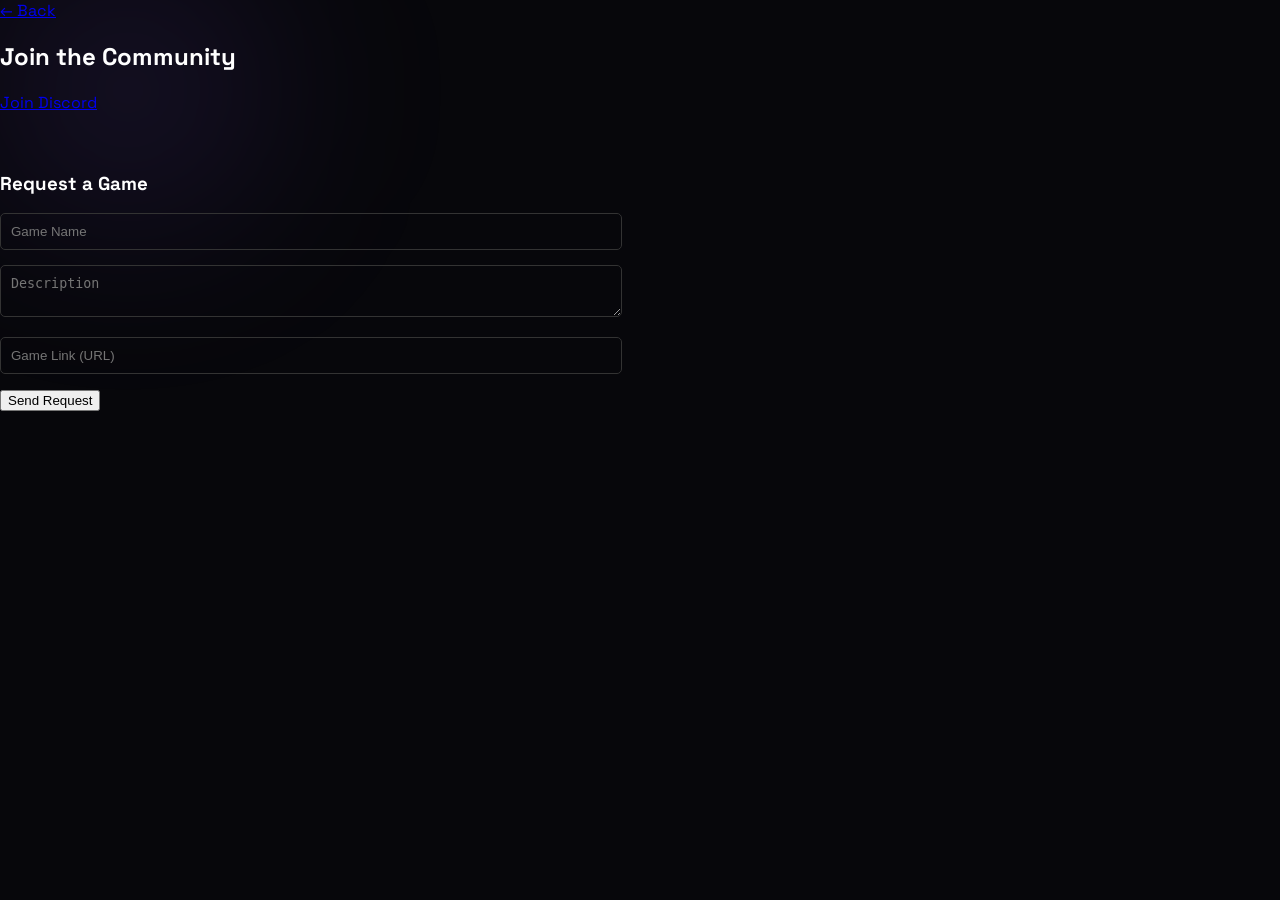
<file: community/index.html>
<!DOCTYPE html>
<html lang="en">
<head>
    <title>Community | Gaming.Online</title>
    <link rel="stylesheet" href="../style.css">
    <style>
        .form-group { margin-bottom: 15px; }
        input, textarea { width: 100%; padding: 10px; background: var(--bg-card); border: 1px solid #333; color: white; border-radius: 5px; }
    </style>
</head>
<body>
    <div class="container" style="max-width: 600px;">
        <a href="../">← Back</a>
        <h2>Join the Community</h2>
        <a href="https://discord.gg/d83JBdMsGq" class="btn" style="display:inline-block; margin-bottom: 40px;">Join Discord</a>

        <h3>Request a Game</h3>
        <div id="request-form">
            <div class="form-group"><input type="text" id="gName" placeholder="Game Name"></div>
            <div class="form-group"><textarea id="gDesc" placeholder="Description"></textarea></div>
            <div class="form-group"><input type="text" id="gLink" placeholder="Game Link (URL)"></div>
            <button class="btn" onclick="sendRequest()">Send Request</button>
        </div>
        <p id="msg"></p>
    </div>

    <script>
        async function sendRequest() {
            if (localStorage.getItem('hasRequested')) {
                document.getElementById('msg').innerText = "You have already submitted a request!";
                return;
            }

            const name = document.getElementById('gName').value;
            const desc = document.getElementById('gDesc').value;
            const link = document.getElementById('gLink').value;

            const webhook = "https://discord.com/api/webhooks/1481011364662214703/-ASSNHvq_DcYuVPX_BL3_RKuzBIo-MG7Ek8EvkE09ldKu1gQbsc-WU5fOMorgLkQsch8";
            
            const payload = {
                content: `**New Game Request!**\n**Name:** ${name}\n**Desc:** ${desc}\n**Link:** ${link}`
            };

            await fetch(webhook, {
                method: 'POST',
                headers: { 'Content-Type': 'application/json' },
                body: JSON.stringify(payload)
            });

            localStorage.setItem('hasRequested', 'true');
            alert("Request sent!");
        }
    </script>
    <script src="../main.js"></script>
</body>
</html>
</file>
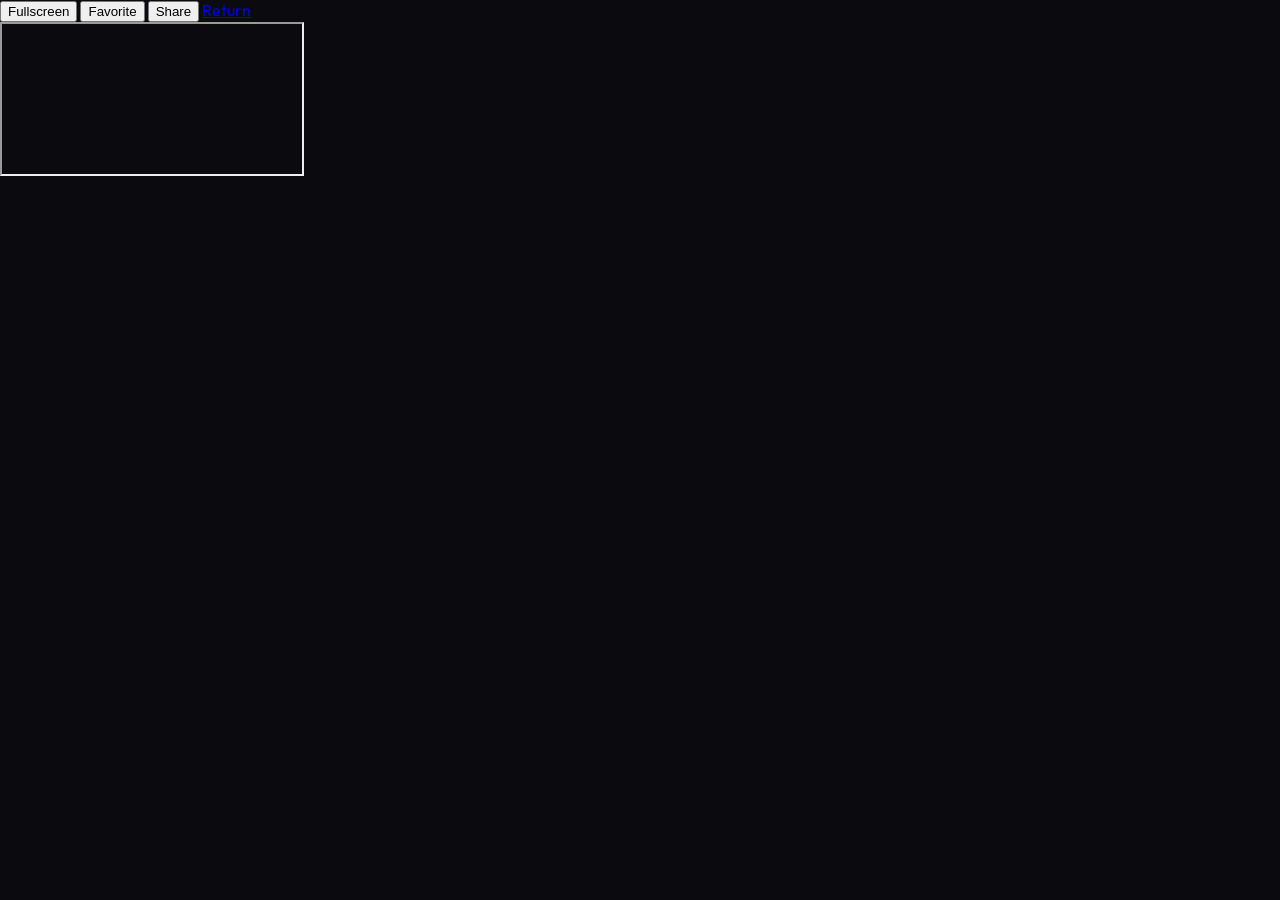
<file: games/game.html>
<!DOCTYPE html>
<html>
<head>
<meta charset='UTF-8'>
<title>Game</title>
<link rel='stylesheet' href='../assets/style.css'>
<script src='../assets/main.js' defer></script>
<script src='game.js' defer></script>
</head>

<body>

<div class='GameWindow'>
<div class='GameControls'>
<button id='Fullscreen'>Fullscreen</button>
<button id='Favorite'>Favorite</button>
<button id='Share'>Share</button>
<a href='../games'>Return</a>
</div>

<iframe id='GameFrame'></iframe>

<div id='GameInfo'></div>

</div>

</body>
</html>
</file>
<file: style.css>
@import url('https://fonts.googleapis.com/css2?family=Space+Grotesk:wght@300;500;700&family=Syncopate:wght@700&display=swap');

:root {
    --bg-dark: #07070b;
    --purple-glow: #8b5cf6;
    --glass: rgba(255, 255, 255, 0.03);
    --border: rgba(255, 255, 255, 0.1);
}

body {
    background-color: var(--bg-dark);
    color: #fff;
    font-family: 'Space Grotesk', sans-serif;
    margin: 0;
    overflow-x: hidden;
}

/* The "Glow Orb" Background */
body::before {
    content: "";
    position: fixed;
    top: -10%; left: -10%;
    width: 40%; height: 40%;
    background: radial-gradient(circle, rgba(139, 92, 246, 0.15) 0%, transparent 70%);
    z-index: -1;
    filter: blur(80px);
    animation: float 10s infinite alternate;
}

@keyframes float {
    from { transform: translate(0, 0); }
    to { transform: translate(100px, 100px); }
}

/* Sleek Pill Nav */
.navbar {
    position: fixed;
    top: 20px;
    left: 50%;
    transform: translateX(-50%);
    background: var(--glass);
    backdrop-filter: blur(15px);
    border: 1px solid var(--border);
    padding: 10px 30px;
    border-radius: 100px;
    display: flex;
    gap: 25px;
    z-index: 1000;
    box-shadow: 0 10px 30px rgba(0,0,0,0.5);
}

.nav-link {
    color: #a1a1aa;
    text-decoration: none;
    font-weight: 500;
    display: flex;
    align-items: center;
    gap: 8px;
    transition: 0.3s;
}

.nav-link:hover, .nav-link.active {
    color: var(--purple-glow);
    text-shadow: 0 0 10px var(--purple-glow);
}

/* The Stealth Game Card */
.game-card {
    position: relative;
    border-radius: 20px;
    overflow: hidden;
    aspect-ratio: 16/10;
    cursor: pointer;
    border: 1px solid var(--border);
    transition: all 0.5s cubic-bezier(0.23, 1, 0.32, 1);
}

.game-card img {
    width: 100%;
    height: 100%;
    object-fit: cover;
    transition: transform 0.6s, filter 0.6s;
}

.game-info {
    position: absolute;
    inset: 0;
    background: linear-gradient(to top, rgba(0,0,0,0.9) 0%, transparent 100%);
    display: flex;
    flex-direction: column;
    justify-content: flex-end;
    padding: 20px;
    opacity: 0;
    transform: translateY(20px);
    transition: all 0.4s;
}

.game-card:hover {
    border-color: var(--purple-glow);
    box-shadow: 0 0 30px rgba(139, 92, 246, 0.2);
    transform: scale(1.02);
}

.game-card:hover img {
    transform: scale(1.1);
    filter: blur(3px) brightness(0.7);
}

.game-card:hover .game-info {
    opacity: 1;
    transform: translateY(0);
}
</file>
<file: assets/style.css>
@import url('https://fonts.googleapis.com/css2?family=Outfit:wght@300;400;600&display=swap');

body{
background:#0a0a0f;
color:white;
font-family:'Outfit',sans-serif;
margin:0;
}

header{
text-align:center;
padding:40px;
}

.Logo{
width:90px;
}

.HomeButtons{
display:flex;
justify-content:center;
gap:30px;
margin-top:60px;
}

.MainButton{
background:#1a1a26;
padding:20px 40px;
border-radius:12px;
text-decoration:none;
color:white;
font-size:20px;
transition:.2s;
border:1px solid #2a2a40;
}

.MainButton:hover{
background:#2a2a40;
box-shadow:0 0 12px #7a5cff;
}

.GameGrid{
display:grid;
grid-template-columns:repeat(auto-fill,minmax(220px,1fr));
gap:20px;
padding:30px;
}

.GameCard{
background:#14141d;
border-radius:10px;
overflow:hidden;
cursor:pointer;
border:1px solid #2b2b3a;
}

.GameCard img{
width:100%;
}

.GameCard h3{
padding:10px;
}

.Tag{
display:inline-block;
padding:4px 8px;
border-radius:6px;
font-size:12px;
margin:3px;
background:#6a4cff;
}
</file>
